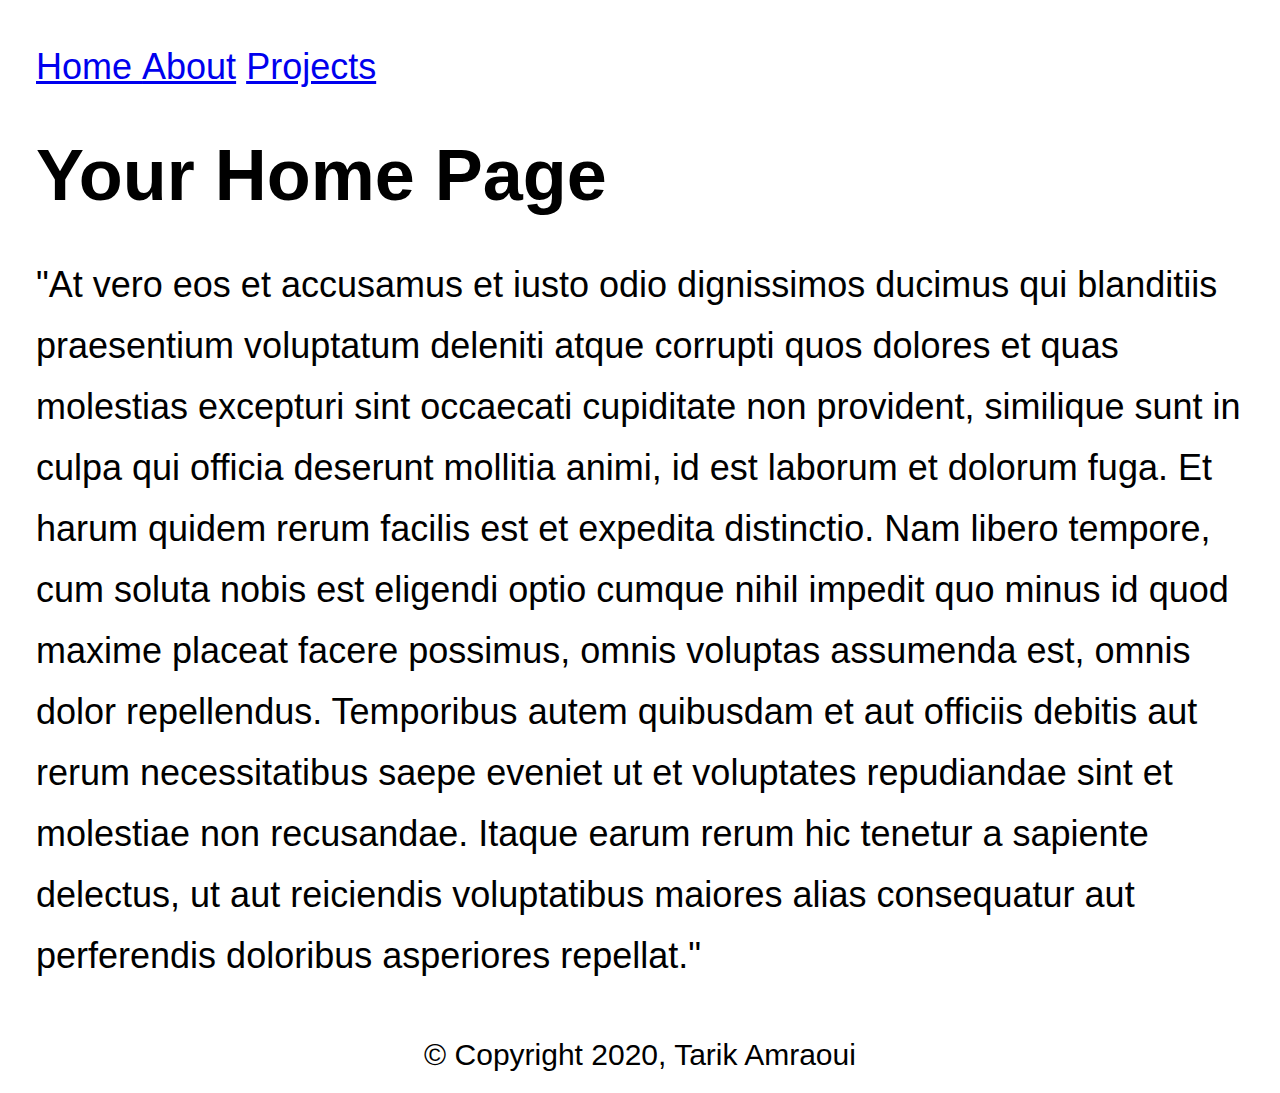
<file: day2work/index.html>
<!DOCTYPE html>

<html lang="en">
<head>
    <meta charset="UTF-8">
    <title>Tarik</title>
    <link href="projects/css/style.css" rel="stylesheet" type="text/css">
    <link href="day2work/homepage.html">

</head>
<body>

<div id="wrapper">
    <header>
        <menu>
            <li><a href="index.html"> Home </a></li>
            <li><a href="about.html"> About</a></li>
            <li><a href="projects/projects.html"> Projects </a></li>

        </menu>
    </header>
    <h1>Your Home Page</h1>
    <main>

        <p>
            "At vero eos et accusamus et iusto odio dignissimos ducimus qui blanditiis praesentium voluptatum deleniti
            atque corrupti quos dolores et quas molestias excepturi sint occaecati cupiditate non provident, similique
            sunt in culpa qui officia deserunt mollitia animi, id est laborum et dolorum fuga. Et harum quidem rerum
            facilis est et expedita distinctio. Nam libero tempore, cum soluta nobis est eligendi optio cumque nihil
            impedit quo minus id quod maxime placeat facere possimus, omnis voluptas assumenda est, omnis dolor
            repellendus. Temporibus autem quibusdam et aut officiis debitis aut rerum necessitatibus saepe eveniet ut et
            voluptates repudiandae sint et molestiae non recusandae. Itaque earum rerum hic tenetur a sapiente delectus,
            ut aut reiciendis voluptatibus maiores alias consequatur aut perferendis doloribus asperiores repellat."
        </p>
    </main>
    <footer><small>&copy; Copyright 2020, Tarik Amraoui</small></footer>
</div>
</body>
</html>
</file>
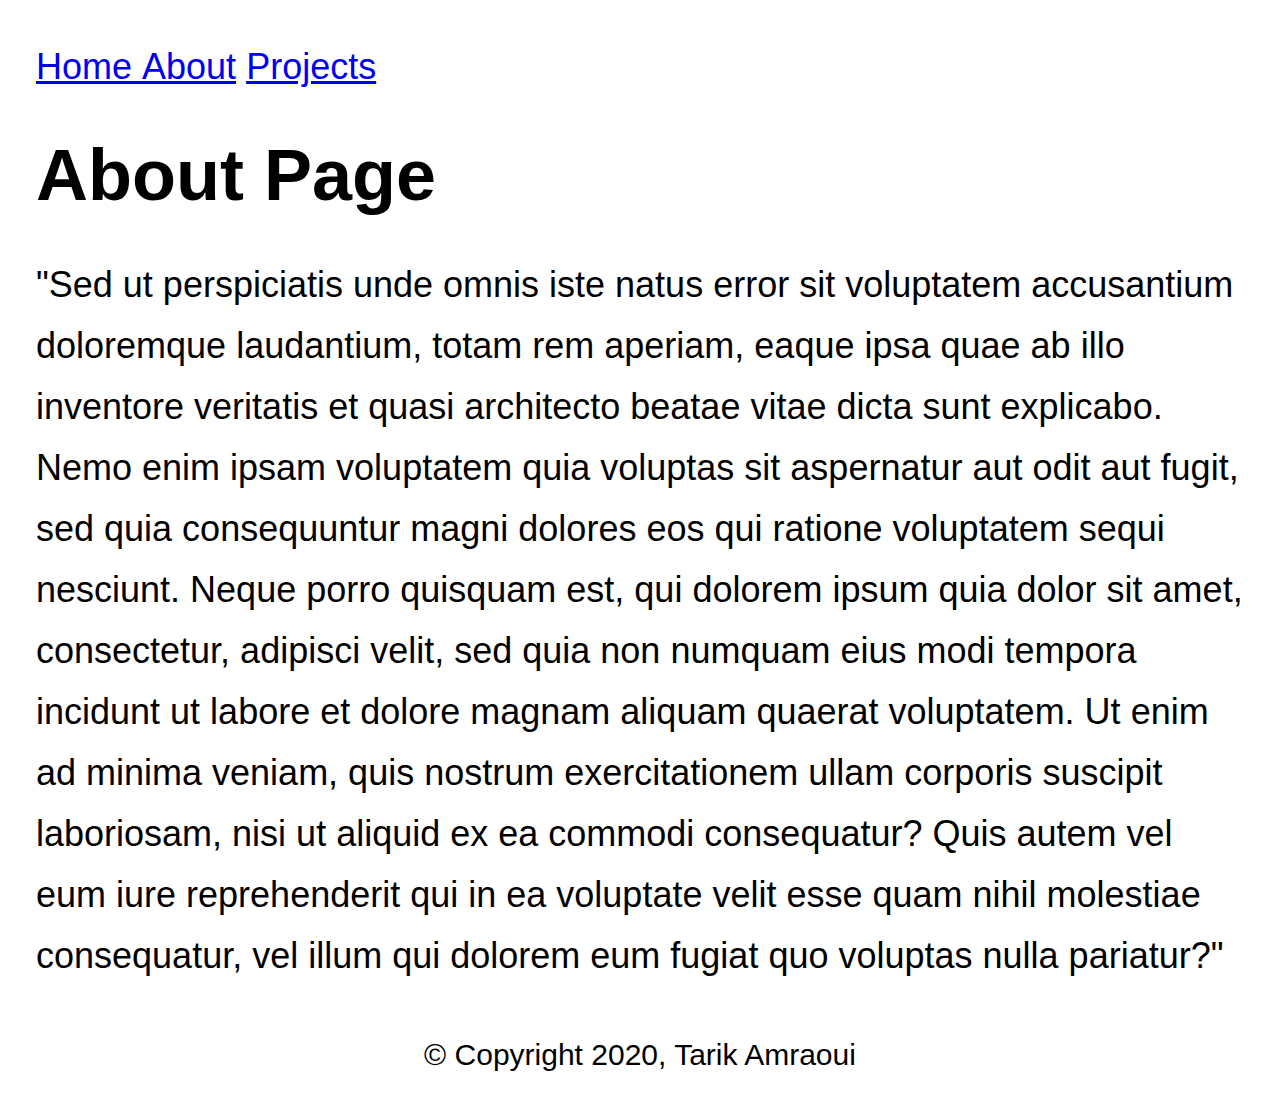
<file: day2work/about.html>
<!DOCTYPE html>

<html lang="en">
<head>
    <meta charset="UTF-8">
    <title>About</title>
    <link href="projects/css/style.css" rel="stylesheet" type="text/css">

</head>
<body>

<div id="wrapper">
    <header>
        <menu>
            <li><a href="index.html"> Home </a></li>
            <li><a href="about.html"> About</a></li>
            <li><a href="projects/projects.html"> Projects </a></li>

        </menu>
    </header>
    <h1>About Page</h1>
    <main>
        <p>
            "Sed ut perspiciatis unde omnis iste natus error sit voluptatem accusantium doloremque laudantium, totam rem
            aperiam, eaque ipsa quae ab illo inventore veritatis et quasi architecto beatae vitae dicta sunt explicabo.
            Nemo enim ipsam voluptatem quia voluptas sit aspernatur aut odit aut fugit, sed quia consequuntur magni
            dolores eos qui ratione voluptatem sequi nesciunt. Neque porro quisquam est, qui dolorem ipsum quia dolor
            sit amet, consectetur, adipisci velit, sed quia non numquam eius modi tempora incidunt ut labore et dolore
            magnam aliquam quaerat voluptatem. Ut enim ad minima veniam, quis nostrum exercitationem ullam corporis
            suscipit laboriosam, nisi ut aliquid ex ea commodi consequatur? Quis autem vel eum iure reprehenderit qui in
            ea voluptate velit esse quam nihil molestiae consequatur, vel illum qui dolorem eum fugiat quo voluptas
            nulla pariatur?"
        </p>
    </main>
    <footer><small>&copy; Copyright 2020, Tarik Amraoui</small></footer>
</div>
</body>
</html>
</file>
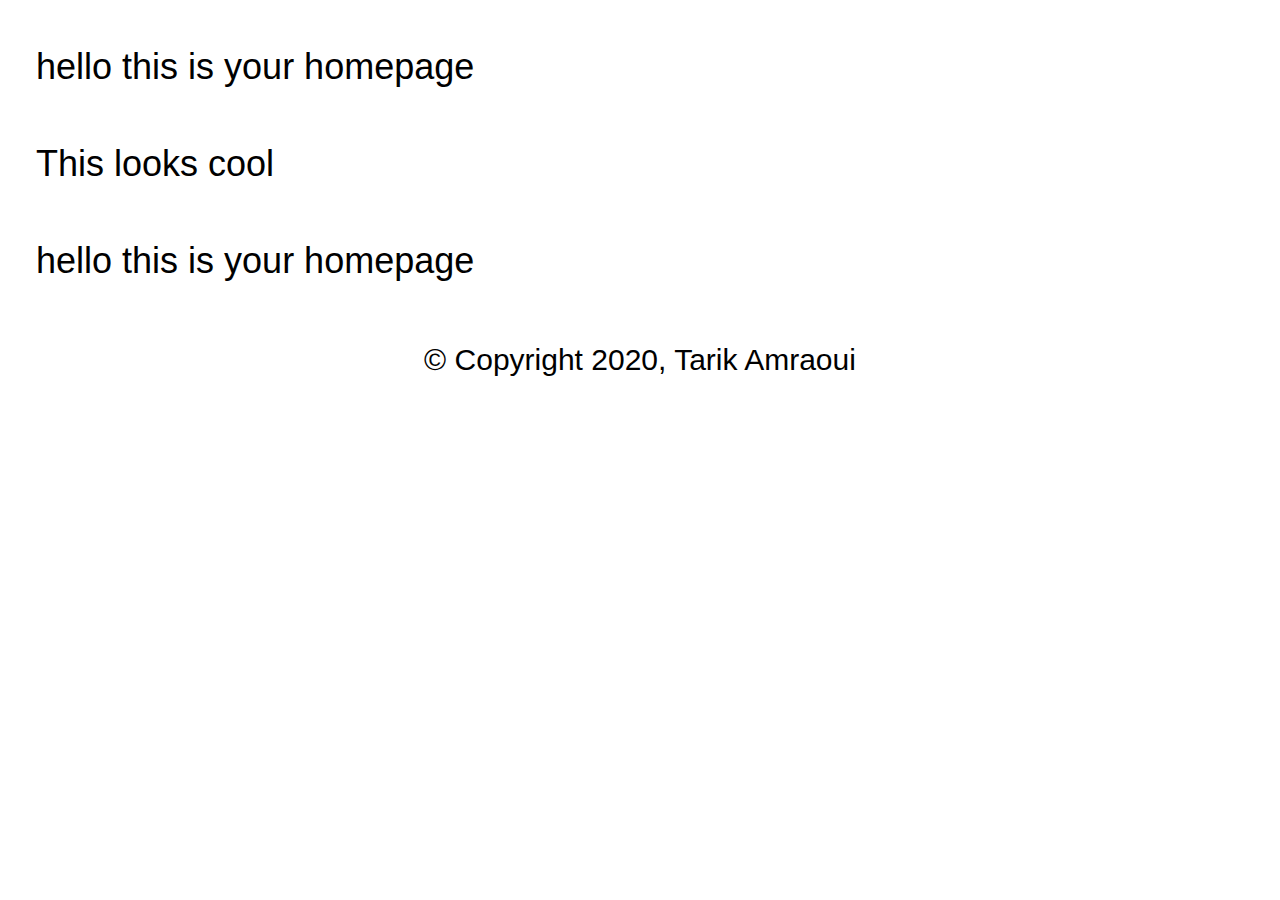
<file: day2work/day2work/homepage.html>
<!DOCTYPE html>

<html lang="en">
<head>
    <meta charset="UTF-8">
    <title>About</title>
    <link href="../projects/css/style.css" rel="stylesheet" type="text/css">

</head>
<body>

<div id="wrapper">
    <header>
        <menu>
            <p>
                hello this is your homepage
            </p>

        </menu>
    </header>
    This looks cool
    <main>
        <p>
            hello this is your homepage
        </p>
    </main>
    <footer> <small>&copy; Copyright 2020, Tarik Amraoui</small> </footer>
</div>
</body>
</html>
</file>
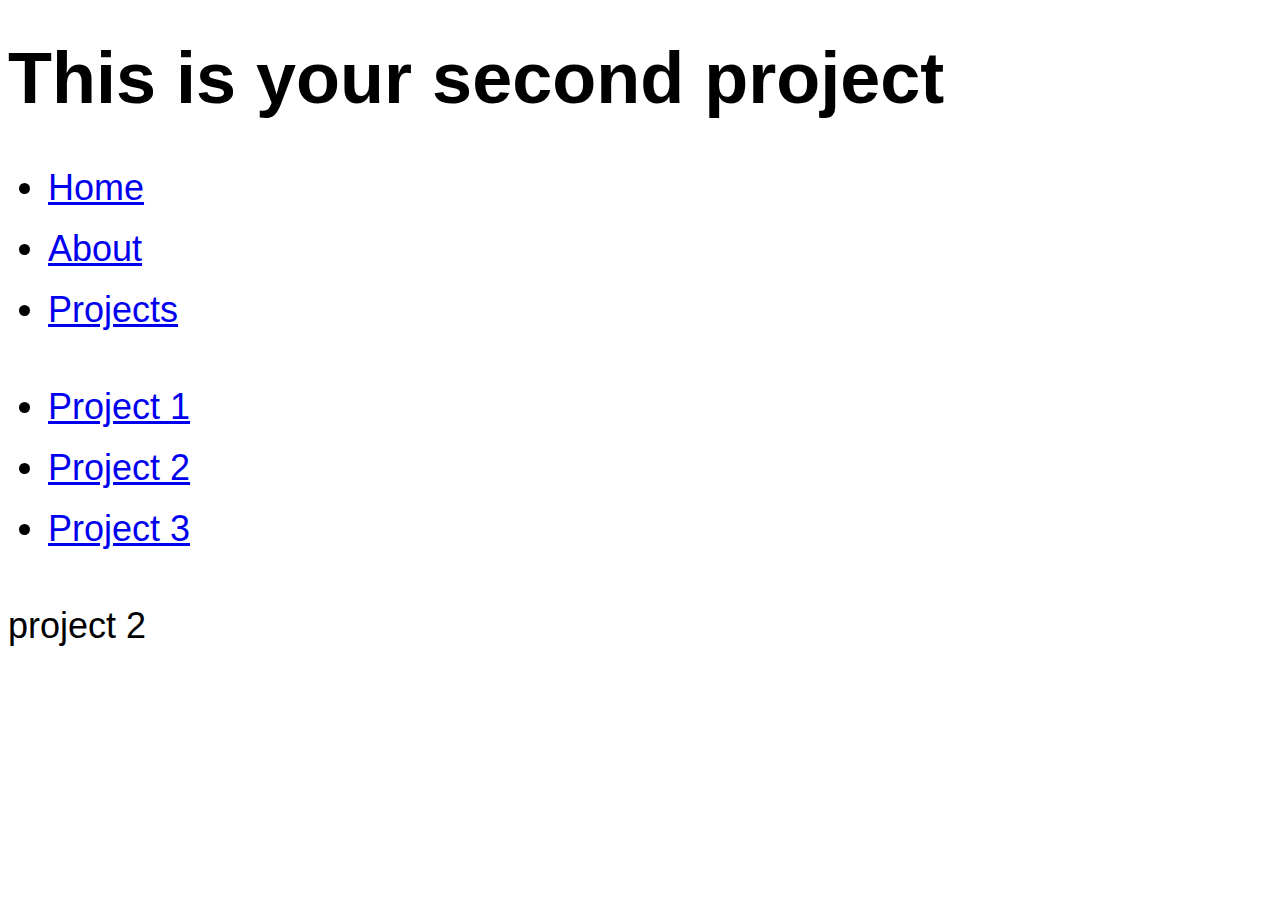
<file: day2work/projects/project2.html>
<!DOCTYPE html>
<html lang="en">
<head>
    <meta charset="UTF-8">
    <title>projects</title>
    <link href="css/style.css" rel="stylesheet" type="text/css">
</head>
<body>
<h1>This is your second project</h1>
<ul>
    <li ><a href = "../index.html">Home</a></li>
    <li><a href="../about.html">About</a></li>
    <li><a href="projects.html">Projects</a></li>

</ul>

<ul>
    <li><a href="project1.html">Project 1</a></li>
    <li><a href="project2.html">Project 2</a></li>
    <li><a href="#">Project 3</a></li>
</ul>

<hl>project 2</hl>
</body>
</html>
</file>
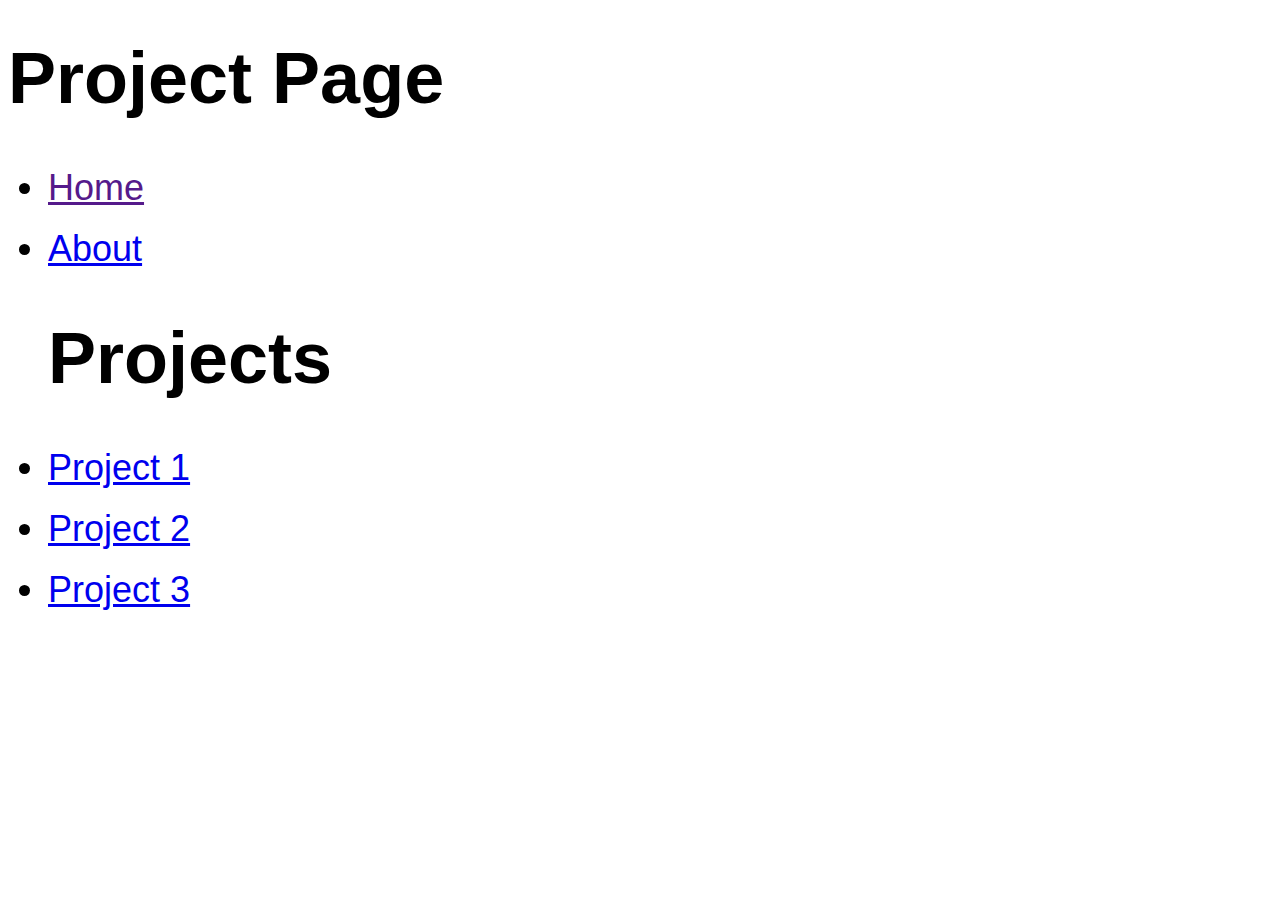
<file: day2work/projects/projects.html>
<!DOCTYPE html>
<html lang="en">
<head>
    <meta charset="UTF-8">
    <title>projects</title>
    <link href="css/style.css" rel="stylesheet" type="text/css">
</head>
<body>
<h1>Project Page</h1>
<ul>
    <li >
        <a href = ""#"> Home</a>
    </li>
    <li >
        <a href = "#"> About </a>
    </li>

    <main>
        <p>
            <h1>Projects</h1>
        </p>
    </main>


</ul>

<ul>
    <li><a href ="project1.html">Project 1</a></li>
    <li><a href ="project2.html">Project 2</a></li>
    <li><a href ="#">Project 3</a></li>
</ul>

</body>
</html>
</file>
<file: day2work/projects/css/style.css>
html {
    font-family: "Helvetica Neue", Helvetica, Arial, sans-serif;
    font-size: 36px;
    line-height: 61px;

}
#wrapper {
    width: 1208px;
    margin-left: auto;
    margin-right: auto;
}
footer {
    text-align: center;
}
h1 {
    font-size: 200%;
}
h2 {
    font-size: 180%;
}
h3 {
    font-size: 160%;
}
menu {
    padding-left: 0px;
}
menu li {
    display: inline;
}
</file>
